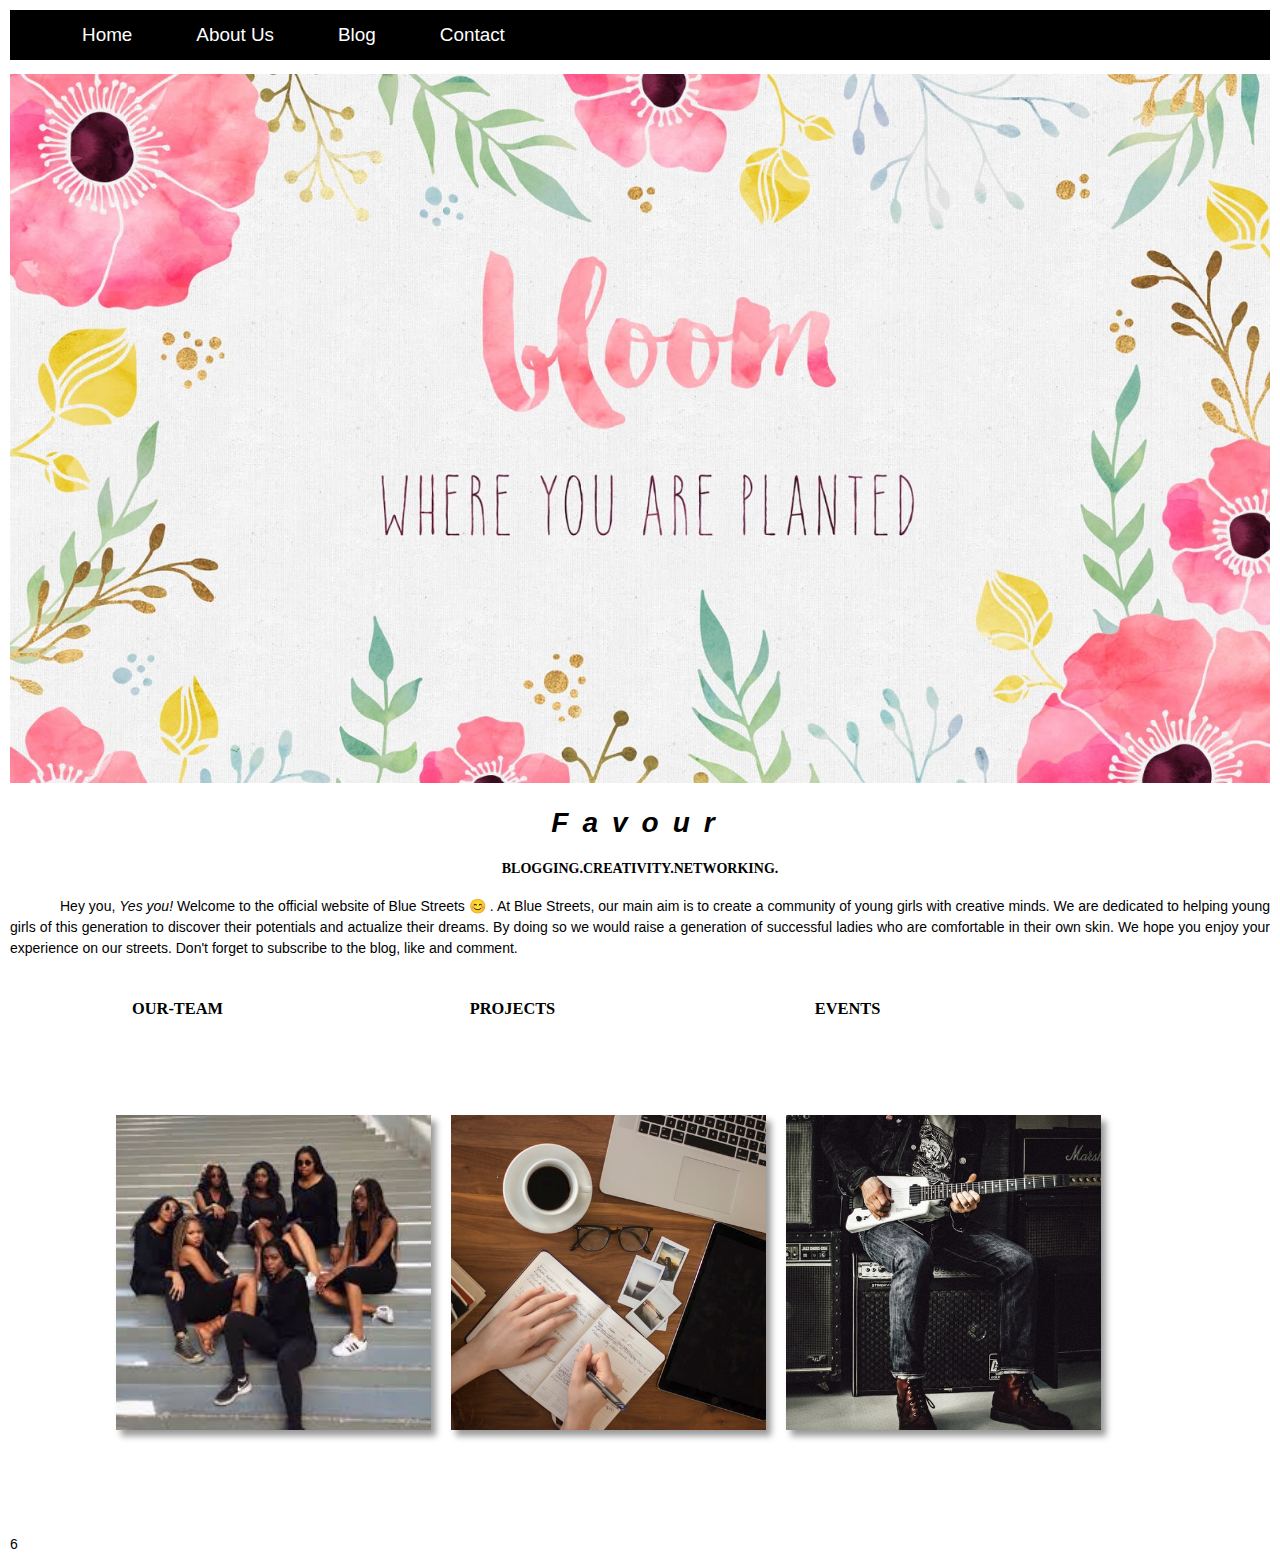
<file: index.html>
<!--DOCTYPE html-->
<html>

<head>
    <meta charset="UTF-8">
    <meta name="viewport" content="width=device-width, initial-scale=1">
    <link rel="stylesheet" href="assets/css/style.css">
    <title>Blue Streets|Home</title>
</head>

<body>
    <!--Navigation-->
    <nav class="black bar">
        <ul class="menubar">
            <li class="menu">
                <a href="#home" class="button">Home</a>
            </li>
            <li class="menu">
                <a href="#about us" class="button">About Us</a>
            </li>
            <li class="menu">
                <a href="#blog" class="button">Blog</a>
            </li>
            <li class="menu">
                <a href="#contact" class="button">Contact</a>
            </li>
        </ul>
    </nav>
    <section class="header">
        <img class="HeaderPic" src="assets/image/4476855.jpg" style="width: 100%">
    </section>


    <h1 id="favor" class="first">Blue Streets</h1>
    <h4>BLOGGING.CREATIVITY.NETWORKING.</h4>


    <p id="dfvor">

        Hey you,
        <em>Yes you!</em> Welcome to the official website of Blue Streets 😊 . At Blue Streets, our main aim is to create a community
        of young girls with creative minds. We are dedicated to helping young girls of this generation to discover their
        potentials and actualize their dreams. By doing so we would raise a generation of successful ladies who are comfortable
        in their own skin. We hope you enjoy your experience on our streets. Don't forget to subscribe to the blog, like
        and comment.
    </p>

    <div class="row">

        <div class="column">
            <h3 class="Heading3">OUR-TEAM</h3>
            <p>
                <img class="gallery" src="assets/image/images1.jpe">
            </p>
        </div>

        <div class="column">
            <h3 class="Heading3">PROJECTS</h3>
            <p>
                <img class="gallery" src="assets/image/events.jpe">
            </p>
        </div>

        <div class="column">
            <h3 class="Heading3">EVENTS</h3>
            <p>
                <img class="gallery" src="assets/image/events1.jpe">
            </p>
        </div>

    </div>


<script src="assets/js/main.js"></script>
</body>





</html>
</file>
<file: assets/css/style.css>
.menubar {
    overflow: hidden;
    background-color: black;

}

.menu {
    display: block;
    font-size: 0.5cm;
    text-align: center;
    padding: 14px 16px;
    text-decoration: none;
    float: left;

}

h1.first {
    text-align: center;
    color: black;
    margin: 20;
    margin-bottom: 7px;
    padding: 4px;
    font-style: italic;
    letter-spacing: 0.5em;
    border-bottom-width: 0.5em;
    
}

h2 {
    text-align: center;
}

a.button {
    color: white;
    text-align: center;
    padding: 14px 16px;
    text-decoration: none;
}

h4 {
    text-align: center;
    font-family: Cambria, Cochin, Georgia, Times, 'Times New Roman', serif;
}

/* p {
    text-align: justify;
    padding: 30;
    text-indent: 50px;
    line-height: 21px
} */

body 
{
    font-family: arial, helvetica, sans-serif;
    font-size: 14px;
    color: black;
    background-color: white;
    margin: 10px;
    padding: 0;
}

#dfvor
{
    color: black;
    text-align: justify;
    text-indent: 50px;
    line-height: 21px;
    font-family: arial, helvetica, sans-serif;
}

.Heading3
{  text-align: center;
   font-family:Cambria, Cochin, Georgia, Times, 'Times New Roman', serif;
}

.column
{
    float: none;
    width: 25%;
    padding: 10px;
    text-align: center;
}

.row
{
    content: "";
    display: flex;
    flex-wrap: wrap;
}

.gallery
{ 
    margin: 30.5%;
	box-shadow: 0.3rem 0.4rem 0.4rem rgba(0, 0, 0, 0.4);
    display: block;
    width: 100%;
    object-fit: cover;
    transition: transform 400ms ease-in-out;    
}

.gallery:hover{transform:scale(1.15)}

@media screen and (max-width:600px)
{.column{width: 100%}}
</file>
